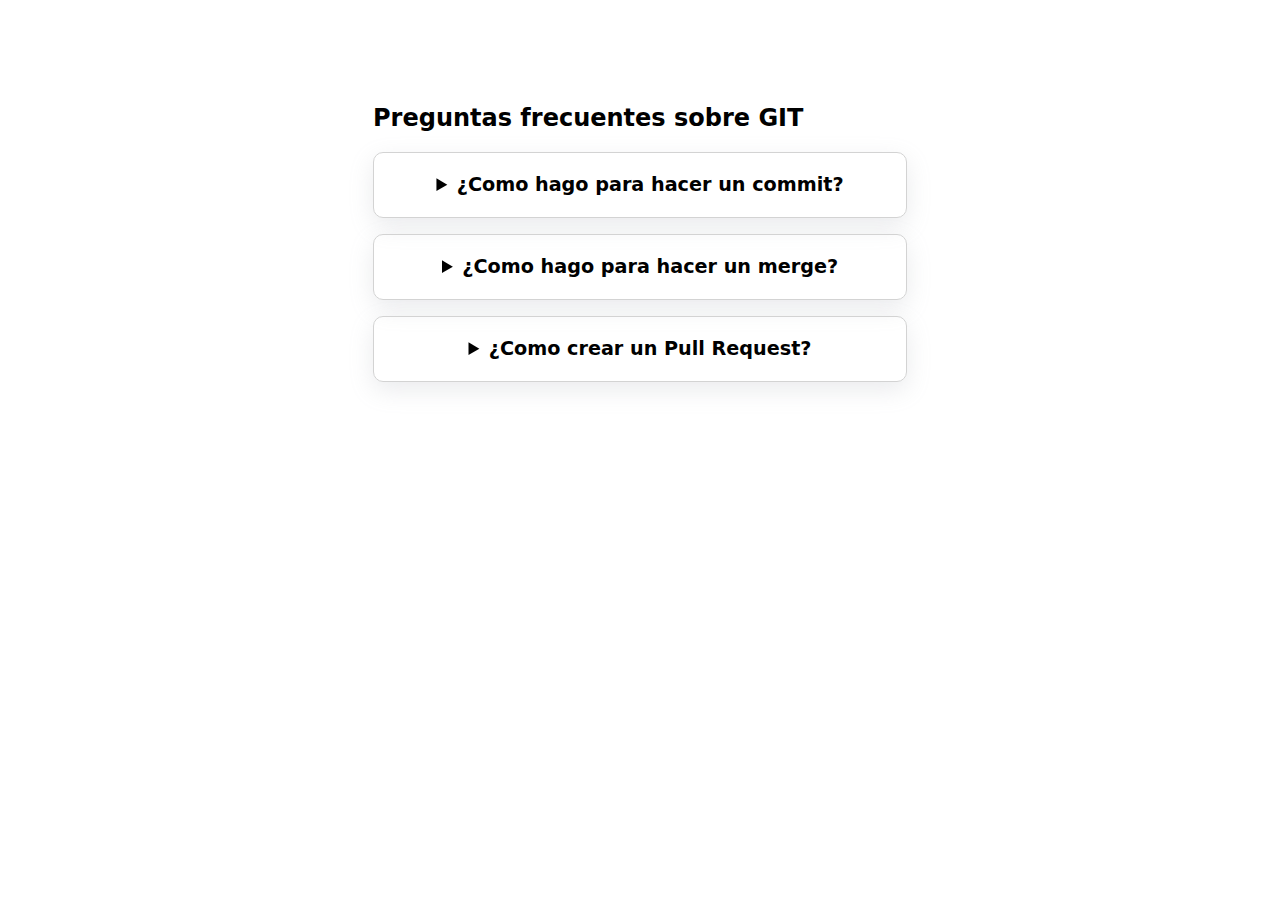
<file: faq.html>
<!DOCTYPE html>
<html lang="en">
  <head>
    <meta charset="UTF-8" />
    <meta name="viewport" content="width=device-width, initial-scale=1.0" />
    <title>Preguntas frecuentes</title>
    <link rel="stylesheet" href="./faq.css" />
  </head>
  <body>
    <main>
      <h2>Preguntas frecuentes sobre GIT</h2>
      <div class="faq-container">
        <details>
          <summary>¿Como hago para hacer un commit?</summary>
          Lorem, ipsum dolor sit amet consectetur adipisicing elit. Similique
          in, incidunt possimus recusandae assumenda cupiditate et laborum animi
          ex, modi adipisci laboriosam quas facilis quia a deleniti consectetur!
          Eaque, repellat? Aliquid ratione ad fugiat, corporis laboriosam
          accusantium enim modi odio suscipit provident, et impedit numquam
          distinctio nesciunt? Maxime placeat eligendi iure totam eos nihil
          nisi, at magni soluta dolore natus.
        </details>
        <details>
          <summary>¿Como hago para hacer un merge?</summary>
          Lorem ipsum dolor sit, amet consectetur adipisicing elit. Aut
          molestias aspernatur architecto animi odio! Ducimus rem iste inventore
          maiores aut perspiciatis, voluptate ut earum quod. Optio dolore
          ducimus enim velit.
        </details>
        <details>
          <summary>¿Como crear un Pull Request?</summary>
          Lorem ipsum dolor sit amet consectetur adipisicing elit. Aliquid
          numquam quam alias laboriosam voluptas, tempore suscipit optio.
          Deserunt dolor adipisci beatae quibusdam nam blanditiis rerum aut
          eligendi, nihil reprehenderit dicta. Mollitia eveniet suscipit
          voluptatem eaque praesentium! Perspiciatis eius reiciendis nesciunt
          est ab, voluptatum sint at magni. Veritatis sunt fugiat tempore
          consequuntur vero accusanti, harum unde necessitatibus? Vero quaerat
          placeat non.
        </details>
      </div>
    </main>
  </body>
</html>
</file>
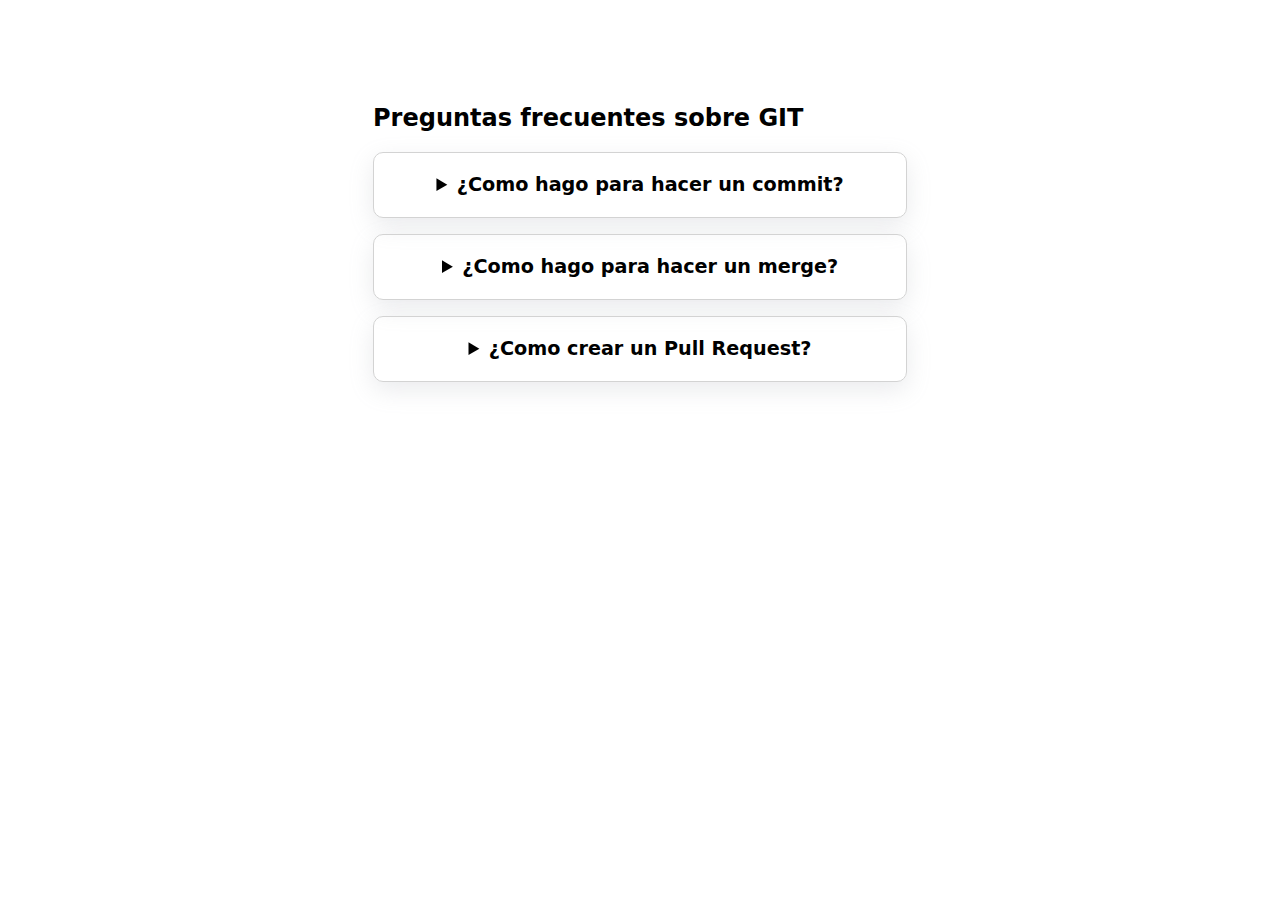
<file: pages/faq.html>
<!DOCTYPE html>
<html lang="en">
  <head>
    <meta charset="UTF-8" />
    <meta name="viewport" content="width=device-width, initial-scale=1.0" />
    <title>Preguntas frecuentes</title>
    <link rel="stylesheet" href="../css/faq.css" />
  </head>
  <body>
    <main>
      <h2>Preguntas frecuentes sobre GIT</h2>
      <div class="faq-container">
        <details>
          <summary>¿Como hago para hacer un commit?</summary>
          Lorem, ipsum dolor sit amet consectetur adipisicing elit. Similique
          in, incidunt possimus recusandae assumenda cupiditate et laborum animi
          ex, modi adipisci laboriosam quas facilis quia a deleniti consectetur!
          Eaque, repellat? Aliquid ratione ad fugiat, corporis laboriosam
          accusantium enim modi odio suscipit provident, et impedit numquam
          distinctio nesciunt? Maxime placeat eligendi iure totam eos nihil
          nisi, at magni soluta dolore natus.
        </details>
        <details>
          <summary>¿Como hago para hacer un merge?</summary>
          Lorem ipsum dolor sit, amet consectetur adipisicing elit. Aut
          molestias aspernatur architecto animi odio! Ducimus rem iste inventore
          maiores aut perspiciatis, voluptate ut earum quod. Optio dolore
          ducimus enim velit.
        </details>
        <details>
          <summary>¿Como crear un Pull Request?</summary>
          Lorem ipsum dolor sit amet consectetur adipisicing elit. Aliquid
          numquam quam alias laboriosam voluptas, tempore suscipit optio.
          Deserunt dolor adipisci beatae quibusdam nam blanditiis rerum aut
          eligendi, nihil reprehenderit dicta. Mollitia eveniet suscipit
          voluptatem eaque praesentium! Perspiciatis eius reiciendis nesciunt
          est ab, voluptatum sint at magni. Veritatis sunt fugiat tempore
          consequuntur vero accusantium, harum unde necessitatibus? Vero quaerat
          placeat non.
        </details>
      </div>
    </main>
  </body>
</html>
</file>
<file: faq.css>
main {
  display: flex;
  flex-direction: column;
  min-height: 50vh;
  display: grid;
  place-content: center;
  font-family: system-ui, -apple-system, BlinkMacSystemFont, 'Segoe UI', Roboto, Oxygen, Ubuntu, Cantarell, 'Open Sans', 'Helvetica Neue', sans-serif;
}

.faq-container {
  display: flex;
  flex-direction: column;
  gap: 1rem;
}

details {
  border: 1px solid lightgray;
  border-radius: 10px;
  box-shadow: rgba(149, 157, 165, 0.2) 0px 8px 24px;
  min-height: 2rem;
  width: 500px;
  display: flex;
  align-items: center;
  justify-content: center;
  text-wrap: wrap;
  text-align: justify;
  padding: 1rem;
  cursor: pointer;
}

summary {
    font-size: 1.2rem;
    font-weight: 600;
}
</file>
<file: css/faq.css>
main {
  display: flex;
  flex-direction: column;
  min-height: 50vh;
  display: grid;
  place-content: center;
  font-family: system-ui, -apple-system, BlinkMacSystemFont, 'Segoe UI', Roboto, Oxygen, Ubuntu, Cantarell, 'Open Sans', 'Helvetica Neue', sans-serif;
}

.faq-container {
  display: flex;
  flex-direction: column;
  gap: 1rem;
}

details {
  border: 1px solid lightgray;
  border-radius: 10px;
  box-shadow: rgba(149, 157, 165, 0.2) 0px 8px 24px;
  min-height: 2rem;
  width: 500px;
  display: flex;
  align-items: center;
  justify-content: center;
  text-wrap: wrap;
  text-align: justify;
  padding: 1rem;
  cursor: pointer;
}

summary {
    font-size: 1.2rem;
    font-weight: 600;
}
</file>
